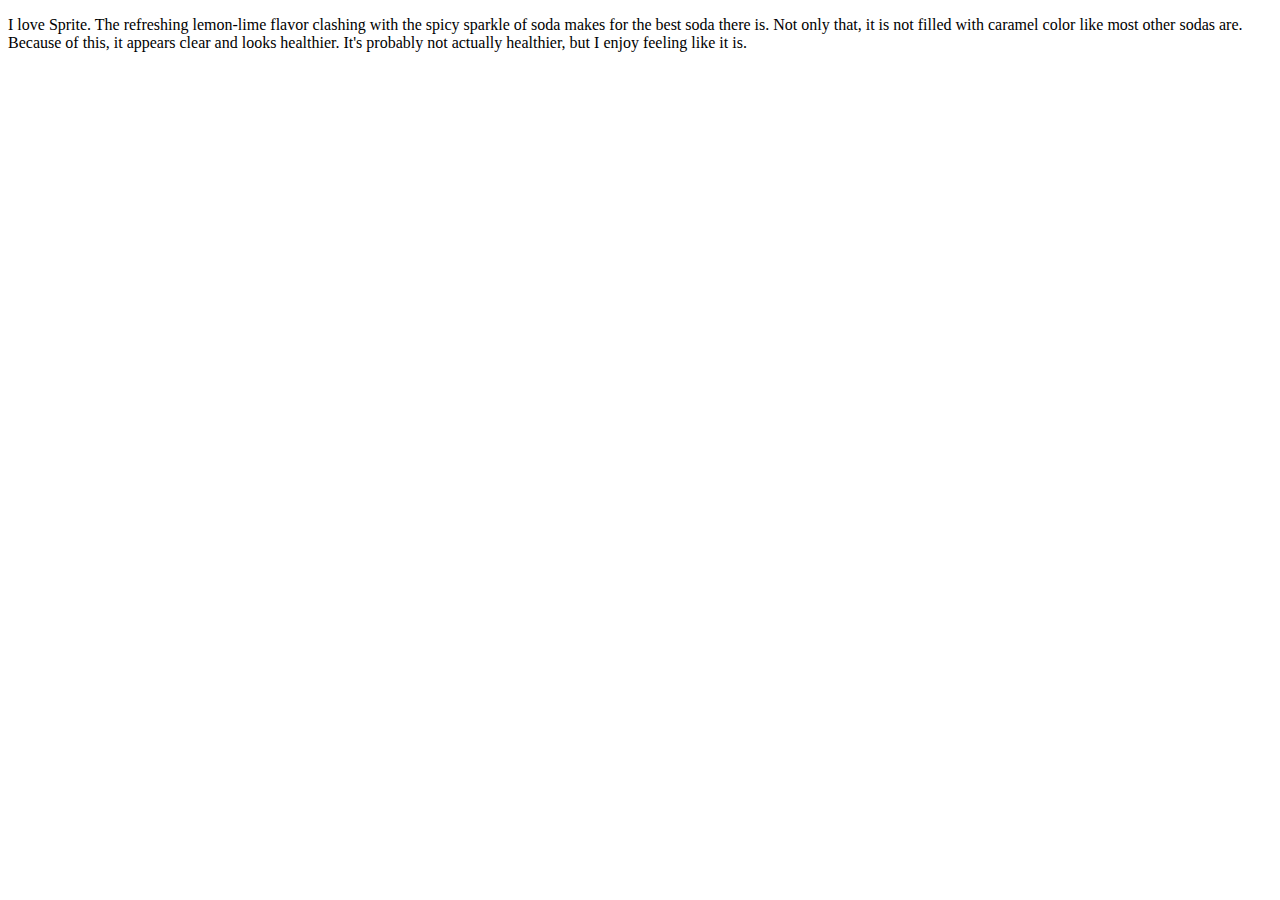
<file: chapter1/index.html>
<!DOCTYPE html>
<html lang="en">
<head>
    <meta charset="UTF-8">
    <meta name="viewport" content="width=device-width, initial-scale=1.0">
    <title>My First Paragraph</title>
</head>
<body>
    <p>I love Sprite. The refreshing lemon-lime flavor clashing with the spicy sparkle of soda makes for the best soda there is. Not only that, it is not filled with caramel color like most other sodas are. Because of this, it appears clear and looks healthier. It's probably not actually healthier, but I enjoy feeling like it is.</p>
</body>
</html>
</file>
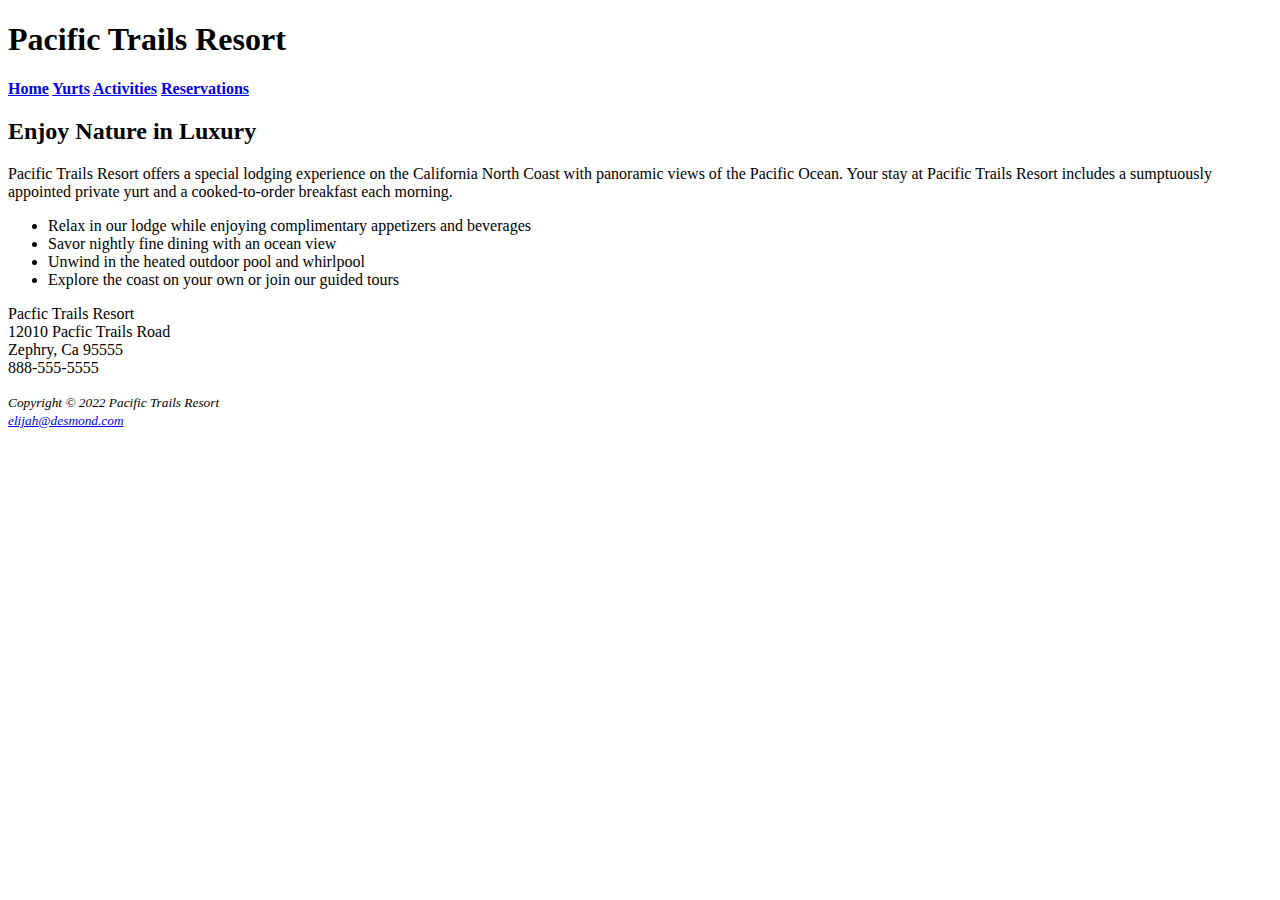
<file: chapter2/pacific/index.html>
<!DOCTYPE html>
<html lang="en">
<head>
    <meta charset="UTF-8">
    <meta name="viewport" content="width=device-width, initial-scale=1.0">
    <title>Pacific Trails Resort</title>
</head>

<body>
    <header>
        <h1>Pacific Trails Resort</h1>
    </header>

 <!-- nav>ul*4>li>a -->   
    <nav>
        <b>    
            <p>
                <a href="index.html">Home</a>     <a href="yurts.html">Yurts</a>     <a href="activities.html">Activities</a>     <a href="reservations.html">Reservations</a>
            </p>
        </b>
    </nav>

<!-- main>h2{}+p{} -->
    <main>
        <h2>Enjoy Nature in Luxury</h2>
        <p>
            Pacific Trails Resort offers a special lodging experience on the California North Coast with panoramic views of the Pacific Ocean. Your stay at Pacific Trails Resort includes a sumptuously appointed private yurt and a cooked-to-order breakfast each morning.
        </p>
        <ul>
            <li>Relax in our lodge while enjoying complimentary appetizers and beverages</li>
            <li>Savor nightly fine dining with an ocean view</li>
            <li>Unwind in the heated outdoor pool and whirlpool</li>
            <li>Explore the coast on your own or join our guided tours</li>
        </ul>
        <div>
            <p>
                Pacfic Trails Resort <br />
                12010 Pacfic Trails Road <br />
                Zephry, Ca 95555 <br />
                888-555-5555
            </p>
        </div>
    </main>
    <footer>
        <p><small><i>
            Copyright &copy; 2022 Pacific Trails Resort <br />
            <a href="mailto:elijah@desmond.com">elijah@desmond.com</a>
        </i></small></p>
    </footer> 
</body>

</html>
</file>
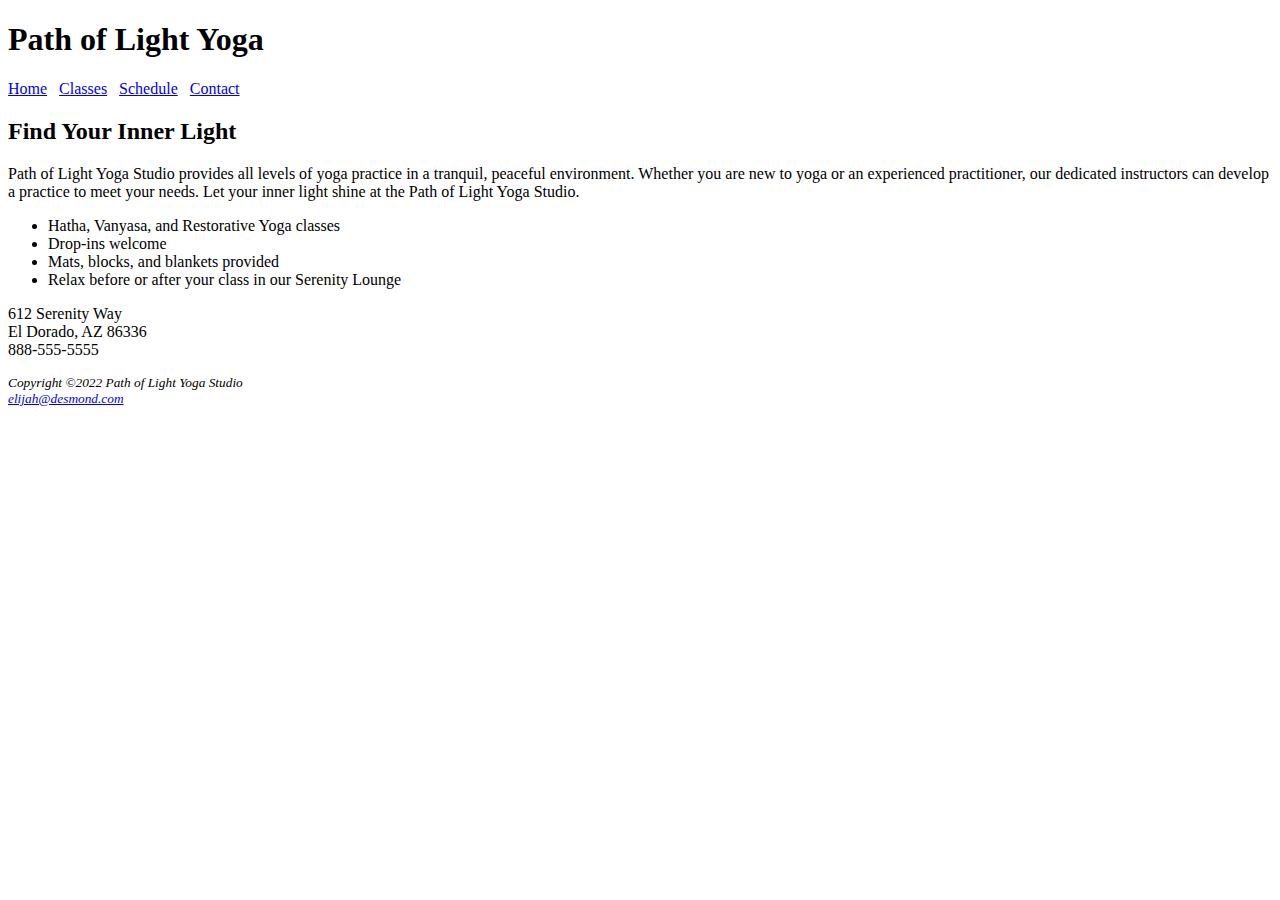
<file: chapter3/yoga/index.html>
<!DOCTYPE html>
<html lang="en">
<head>
    <meta charset="UTF-8">
    <meta name="viewport" content="width=device-width, initial-scale=1.0">
    <title>Path of Light Yoga Studio</title>
</head>
<body>
    <header>
        <h1>Path of Light Yoga</h1>
    </header>

    <nav>
            <p>
                <a href="index.html">Home</a> &nbsp;
                <a href="classes.html">Classes</a> &nbsp;
                <a href="schedule.html">Schedule</a> &nbsp;
                <a href="contact.html">Contact</a>
            </p>
    </nav>

    <main>
        <h2>Find Your Inner Light</h2>
        <p>
            Path of Light Yoga Studio provides all levels of yoga practice in a tranquil, peaceful environment. Whether you are new to yoga or an experienced practitioner, our dedicated instructors can develop a practice to meet your needs. Let your inner light shine at the Path of Light Yoga Studio.
        </p>
        <ul>
            <li>Hatha, Vanyasa, and Restorative Yoga classes</li>
            <li>Drop-ins welcome</li>
            <li>Mats, blocks, and blankets provided</li>
            <li>Relax before or after your class in our Serenity Lounge</li>
        </ul>
        <div>
            <p>
                612 Serenity Way <br />
                El Dorado, AZ 86336 <br />
                888-555-5555 <br />
            </p>
        </div>
    </main>

    <footer>
        <small>
            <i>
                <p>
                    Copyright &copy;2022 Path of Light Yoga Studio <br />
                    <a href="mailto:elijah@desmond.com">elijah@desmond.com</a>
                </p>
            </i>
        </small>
    </footer>
</body>
</html>
</file>
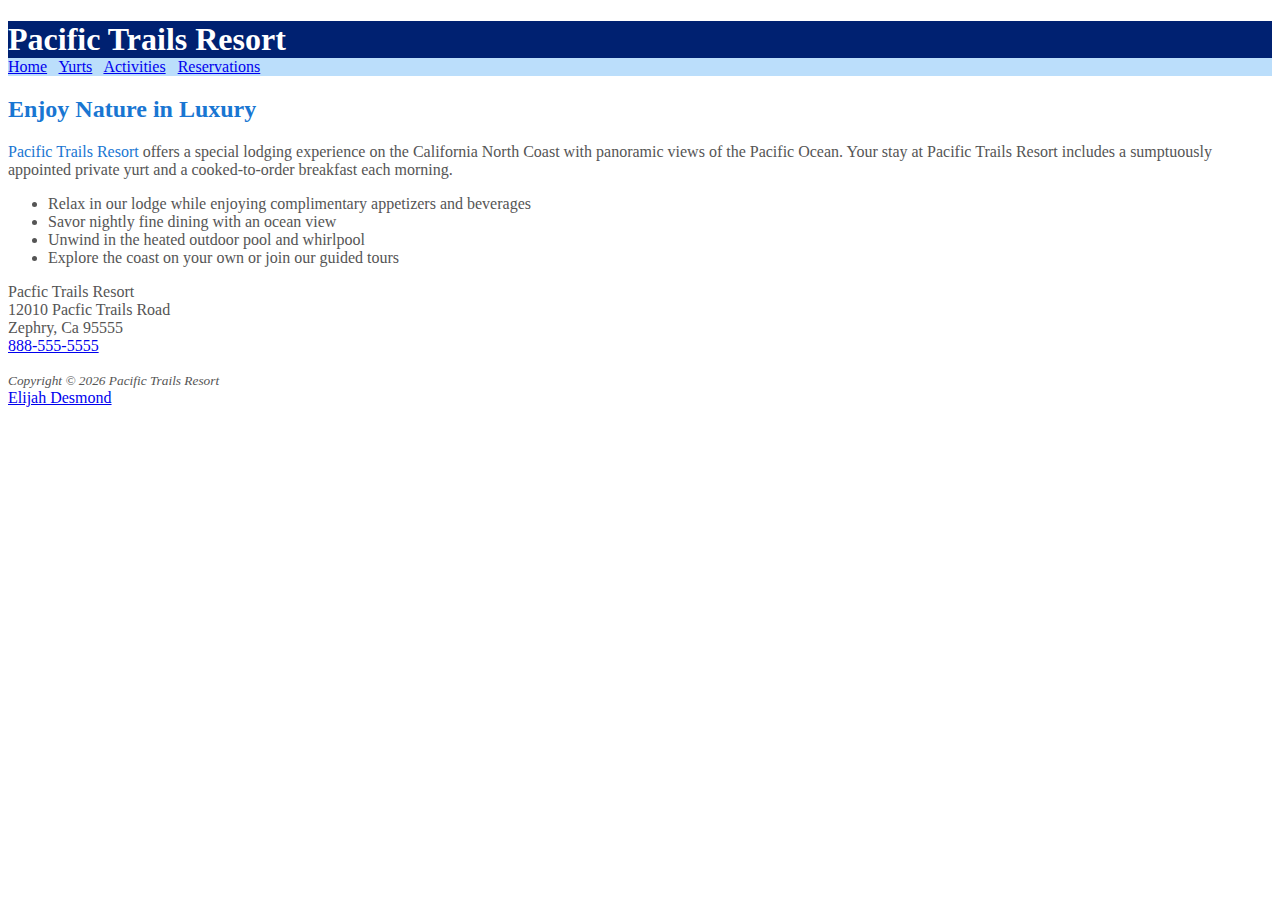
<file: chapter4/pacific/index.html>
<!DOCTYPE html>
<html lang="en">
<head>
    <meta charset="UTF-8">
    <meta name="viewport" content="width=device-width, initial-scale=1.0">
    <title>Pacific Trails Resort</title>
    <link rel="stylesheet" href="pacific.css">
</head>

<body>
    <header>
        <h1>Pacific Trails Resort</h1>
    </header>

 <!-- nav>ul*4>li>a -->   
    <nav> 
        <a href="index.html">Home</a> &nbsp;
        <a href="yurts.html">Yurts</a> &nbsp;
        <a href="activities.html">Activities</a> &nbsp;
        <a href="reservations.html">Reservations</a>
    </nav>

<!-- main>h2{}+p{} -->
    <main>
        <h2>Enjoy Nature in Luxury</h2>
        <p>
            <span class="resort">Pacific Trails Resort</span> offers a special lodging experience on the California North Coast with panoramic views of the Pacific Ocean. Your stay at Pacific Trails Resort includes a sumptuously appointed private yurt and a cooked-to-order breakfast each morning.
        </p>
        <ul>
            <li>Relax in our lodge while enjoying complimentary appetizers and beverages</li>
            <li>Savor nightly fine dining with an ocean view</li>
            <li>Unwind in the heated outdoor pool and whirlpool</li>
            <li>Explore the coast on your own or join our guided tours</li>
        </ul>
        <div id="contact">
            <p>
                Pacfic Trails Resort <br />
                12010 Pacfic Trails Road <br />
                Zephry, Ca 95555 <br />
                <a href="tel:+1-888-555-5555">888-555-5555</a>
            </p>
        </div>
    </main>
    <footer>
        <p>
           <small><i>Copyright &copy; 2026 Pacific Trails Resort</i></small> <br />
            <a href="mailto:elijah@desmond.com">Elijah Desmond</a>
        </p>
    </footer> 
</body>
</html>
</file>
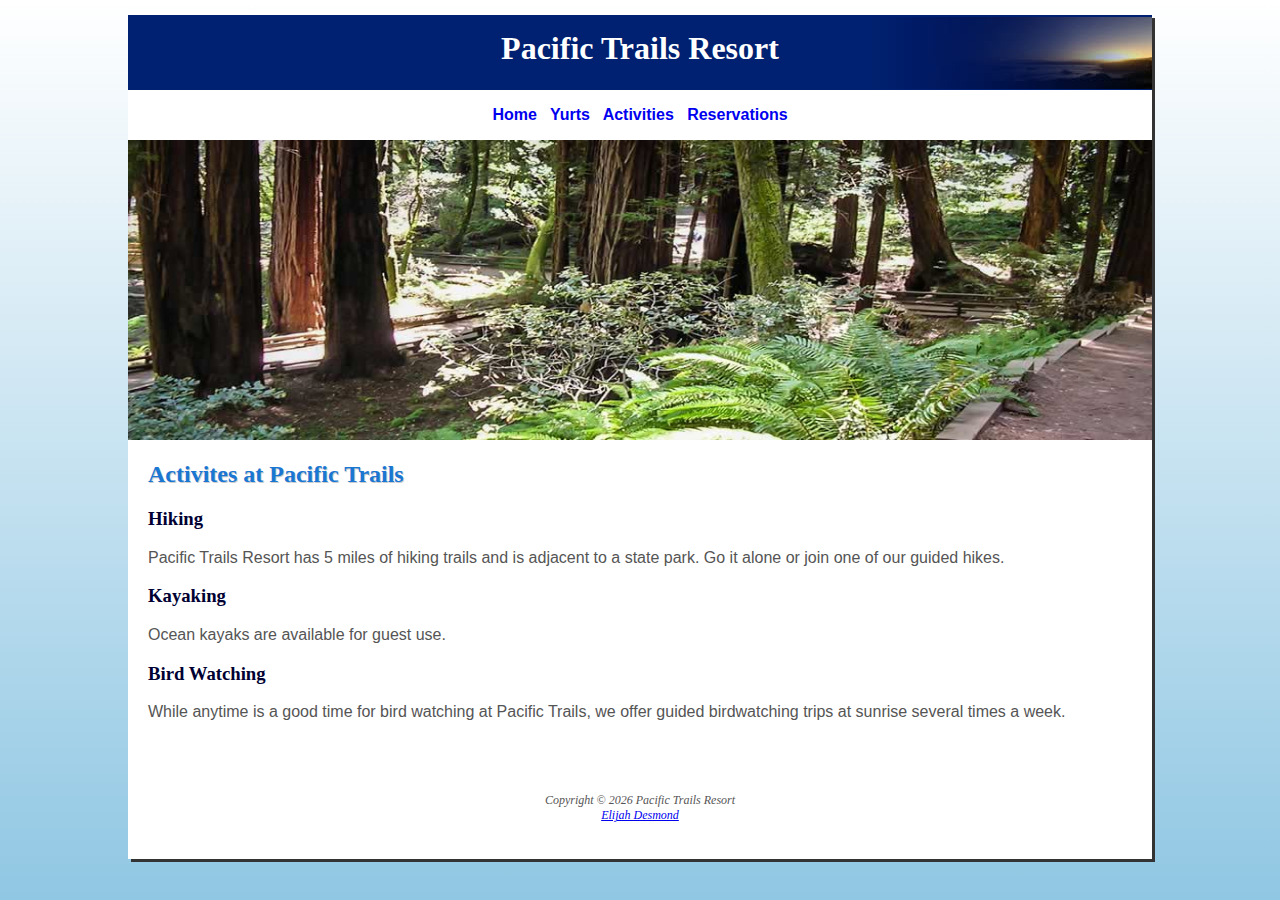
<file: activities.html>
<!DOCTYPE html>
<html lang="en">
<head>
    <meta charset="UTF-8">
    <meta name="viewport" content="width=device-width, initial-scale=1.0">
    <title>Pacific Trail Resort :: Activities</title>
    <link rel="stylesheet" href="pacific.css">
</head>

<body>
<div id="wrapper">
    <header>
        <h1>Pacific Trails Resort</h1>
    </header>

 <!-- nav>ul*4>li>a -->   
    <nav>   
            <a href="index.html">Home</a> &nbsp;
            <a href="yurts.html">Yurts</a> &nbsp;
            <a href="activities.html">Activities</a> &nbsp;
            <a href="reservations.html">Reservations</a>
    </nav>

<!-- (p+3)*3 -->

    <div id="trailhero"></div>
    <main>
        <h2>Activites at Pacific Trails</h2>
     <h3>Hiking</h3>
     <p>Pacific Trails Resort has 5 miles of hiking trails and is adjacent to a state park. Go it alone or join one of our guided hikes.</p>
     <h3>Kayaking</h3>
     <p>Ocean kayaks are available for guest use.</p>
     <h3>Bird Watching</h3>
     <p>While anytime is a good time for bird watching at Pacific Trails, we offer guided birdwatching trips at sunrise several times a week.</p>
    </main>
    <footer>
        <p>
            Copyright &copy; 2026 Pacific Trails Resort <br />
            <a href="mailto:elijah@desmond.com">Elijah Desmond</a>
        </p>
    </footer> 
</div>
</body>
</html>
</file>
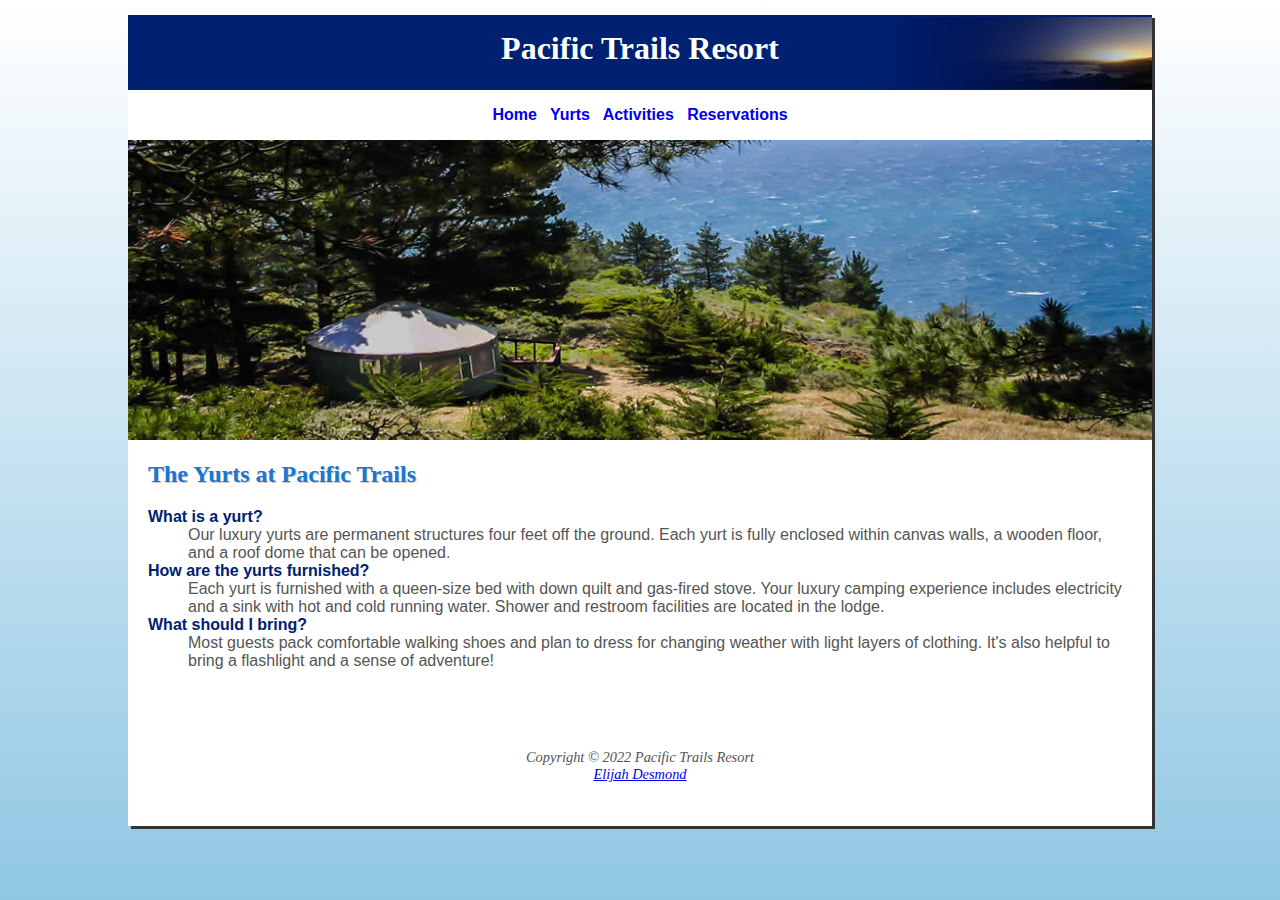
<file: yurts.html>
<!DOCTYPE html>
<html lang="en">
<head>
    <meta charset="UTF-8">
    <meta name="viewport" content="width=device-width, initial-scale=1.0">
    <title>Pacific Trail Resort :: Yurts</title>
    <link rel="stylesheet" href="pacific.css">
</head>

<body>
    <div id="wrapper">
    <header>
        <h1>Pacific Trails Resort</h1>
    </header>

 <!-- nav>ul*4>li>a -->   
    <nav>   
            <a href="index.html">Home</a> &nbsp;
            <a href="yurts.html">Yurts</a> &nbsp;
            <a href="activities.html">Activities</a> &nbsp;
            <a href="reservations.html">Reservations</a>
    </nav>

<!-- dl>(dt+dd)*3 -->

    <div id="yurthero"></div>
    <main>
        <h2>The Yurts at Pacific Trails</h2>
        <dl>
            <dt><strong>What is a yurt?</strong></dt>
            <dd>
                Our luxury yurts are permanent structures four feet off the ground. Each yurt is fully enclosed within canvas walls, a wooden floor, and a roof dome that can be opened.
            </dd>
            <dt><strong>How are the yurts furnished?</strong></dt>
            <dd>
                Each yurt is furnished with a queen-size bed with down quilt and gas-fired stove. Your luxury camping experience includes electricity and a sink with hot and cold running water. Shower and restroom facilities are located in the lodge.
            </dd>
            <dt><strong>What should I bring?</strong></dt>
            <dd>
                Most guests pack comfortable walking shoes and plan to dress for changing weather with light layers of clothing. It's also helpful to bring a flashlight and a sense of adventure!
            </dd>
        </dl>
    </main>
    <footer id="content">
        <p>
            Copyright &copy; 2022 Pacific Trails Resort <br />
            <a href="mailto:elijah@desmond.com">Elijah Desmond</a>
        </p>
    </footer> 
    </div>
</body>
</html>
</file>
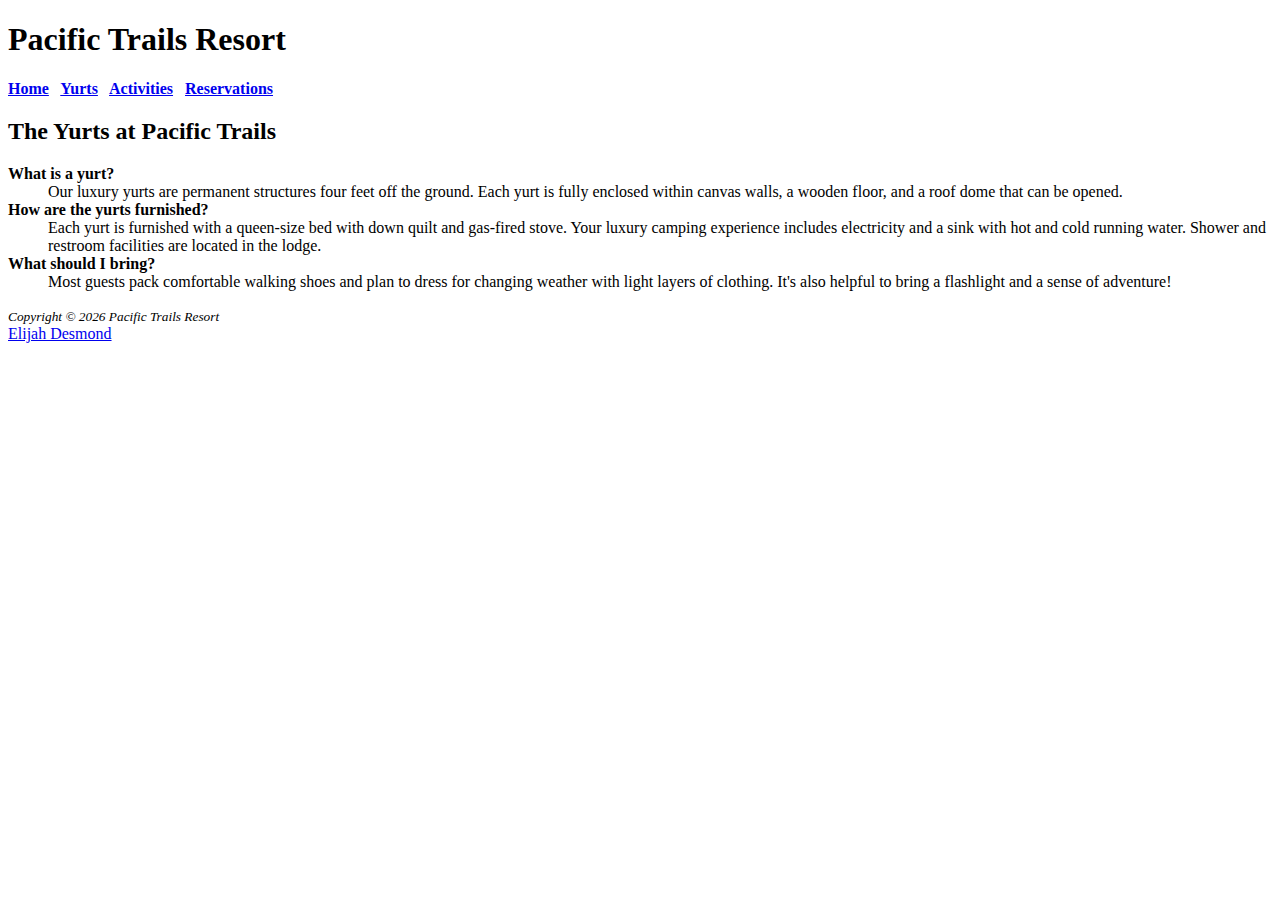
<file: chapter2/pacific/yurts.html>
<!DOCTYPE html>
<html lang="en">
<head>
    <meta charset="UTF-8">
    <meta name="viewport" content="width=device-width, initial-scale=1.0">
    <title>Pacific Trail Resort :: Yurts</title>
</head>

<body>
    <header>
        <h1>Pacific Trails Resort</h1>
    </header>

 <!-- nav>ul*4>li>a -->   
    <nav>
        <b>    
            <a href="index.html">Home</a> &nbsp;
            <a href="yurts.html">Yurts</a> &nbsp;
            <a href="activities.html">Activities</a> &nbsp;
            <a href="reservations.html">Reservations</a>
        </b>
    </nav>

<!-- dl>(dt+dd)*3 -->
    <main>
        <h2>The Yurts at Pacific Trails</h2>
        <dl>
            <dt><strong>What is a yurt?</strong></dt>
            <dd>
                Our luxury yurts are permanent structures four feet off the ground. Each yurt is fully enclosed within canvas walls, a wooden floor, and a roof dome that can be opened.
            </dd>
            <dt><strong>How are the yurts furnished?</strong></dt>
            <dd>
                Each yurt is furnished with a queen-size bed with down quilt and gas-fired stove. Your luxury camping experience includes electricity and a sink with hot and cold running water. Shower and restroom facilities are located in the lodge.
            </dd>
            <dt><strong>What should I bring?</strong></dt>
            <dd>
                Most guests pack comfortable walking shoes and plan to dress for changing weather with light layers of clothing. It's also helpful to bring a flashlight and a sense of adventure!
            </dd>
        </dl>
    </main>
    <footer>
        <p>
           <small><i>Copyright &copy; 2026 Pacific Trails Resort</i></small> <br />
            <a href="mailto:elijah@desmond.com">Elijah Desmond</a>
        </p>
    </footer> 
</body>
</html>
</file>
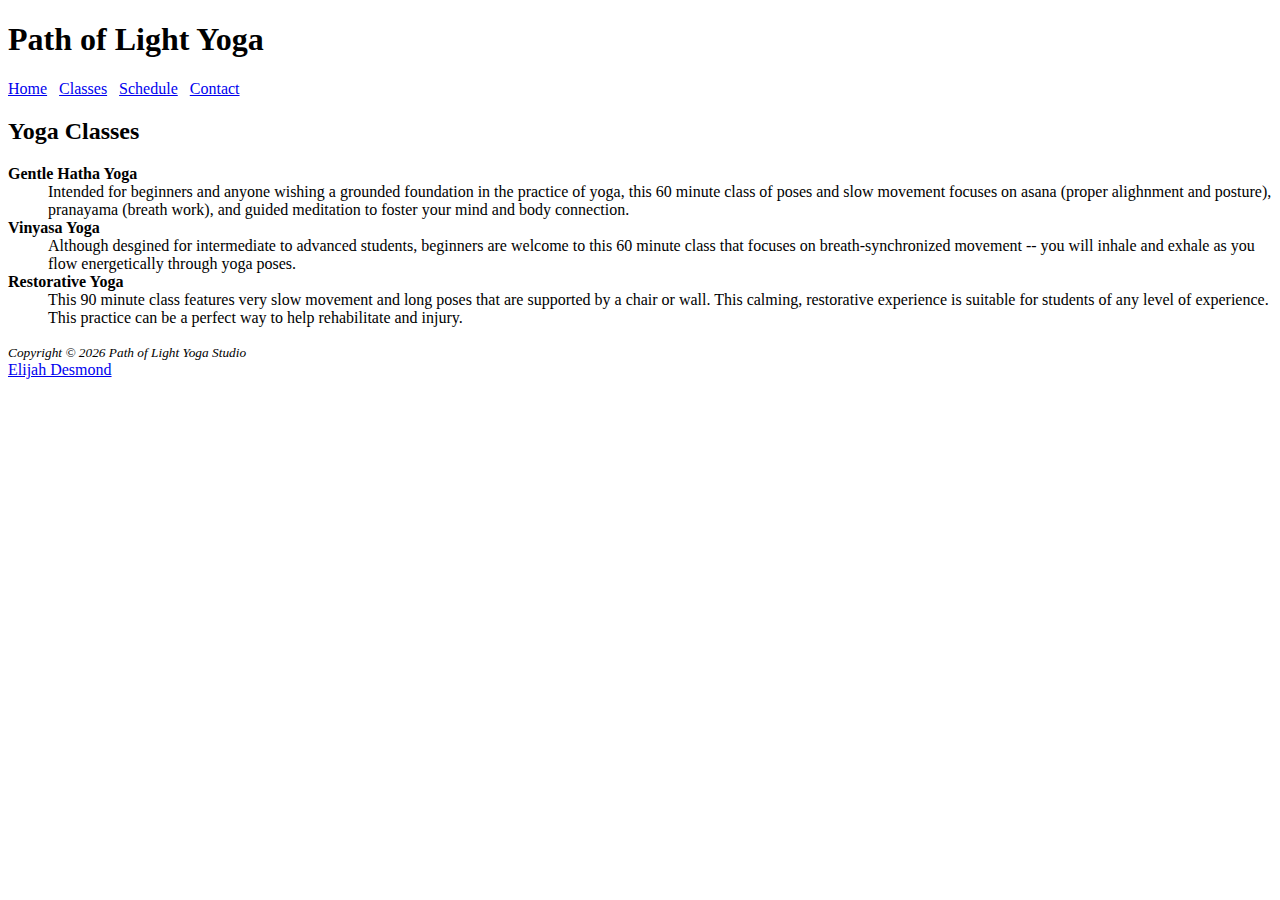
<file: chapter3/yoga/classes.html>
<!DOCTYPE html>
<html lang="en">
<head>
    <meta charset="UTF-8">
    <meta name="viewport" content="width=device-width, initial-scale=1.0">
    <title>Path of Light Yoga Studio :: Classes</title>
</head>
<body>
    <header>
        <h1>Path of Light Yoga</h1>
    </header>

    <nav>
            <p>
                <a href="index.html">Home</a> &nbsp;
                <a href="classes.html">Classes</a> &nbsp;
                <a href="schedule.html">Schedule</a> &nbsp;
                <a href="contact.html">Contact</a>
            </p>
    </nav>

    <main>
        <h2>Yoga Classes</h2>
        <dl>
            <dt><strong>Gentle Hatha Yoga</strong></dt>
            <dd>Intended for beginners and anyone wishing a grounded foundation in the practice of yoga, this 60 minute class of poses and slow movement focuses on asana (proper alighnment and posture), pranayama (breath work), and guided meditation to foster your mind and body connection.</dd>
            <dt><strong>Vinyasa Yoga</strong></dt>
            <dd>Although desgined for intermediate to advanced students, beginners are welcome to this 60 minute class that focuses on breath-synchronized movement -- you will inhale and exhale as you flow energetically through yoga poses.</dd>
            <dt><strong>Restorative Yoga</strong></dt>
            <dd>This 90 minute class features very slow movement and long poses that are supported by a chair or wall. This calming, restorative experience is suitable for students of any level of experience. This practice can be a perfect way to help rehabilitate and injury.</dd>
        </dl>
    </main>

    <footer>
        <p><small><i>Copyright &copy; 2026 Path of Light Yoga Studio</i></small><br />
        <a href="mailto:elijah@desmond.com">Elijah Desmond</a></p>
    </footer>
</body>
</html>
</file>
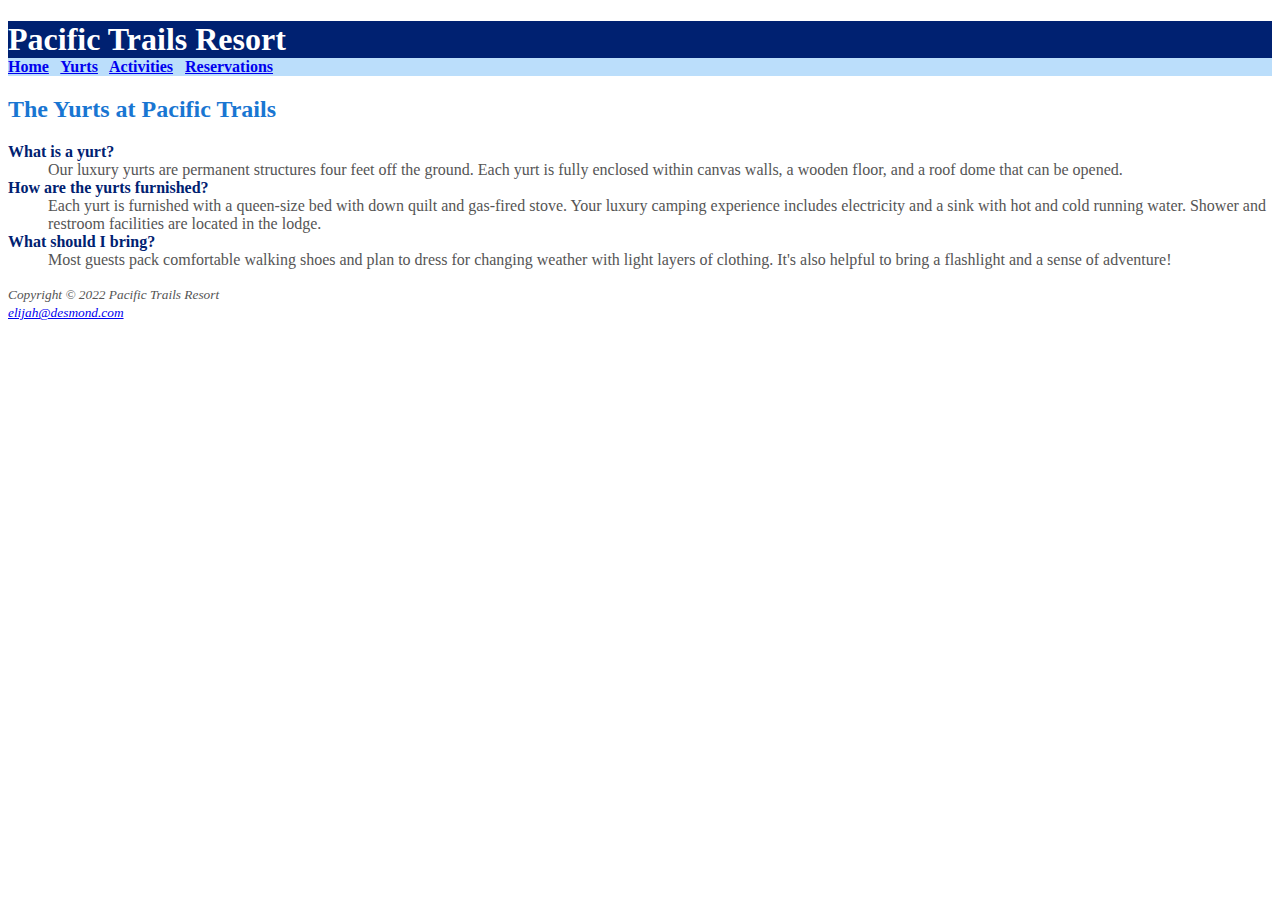
<file: chapter4/pacific/yurts.html>
<!DOCTYPE html>
<html lang="en">
<head>
    <meta charset="UTF-8">
    <meta name="viewport" content="width=device-width, initial-scale=1.0">
    <title>Pacific Trail Resort :: Yurts</title>
    <link rel="stylesheet" href="pacific.css">
</head>

<body>
    <header>
        <h1>Pacific Trails Resort</h1>
    </header>

 <!-- nav>ul*4>li>a -->   
    <nav>
        <b>    
            <a href="index.html">Home</a> &nbsp;
            <a href="yurts.html">Yurts</a> &nbsp;
            <a href="activities.html">Activities</a> &nbsp;
            <a href="reservations.html">Reservations</a>
        </b>
    </nav>

<!-- dl>(dt+dd)*3 -->
    <main>
        <h2>The Yurts at Pacific Trails</h2>
        <dl>
            <dt><strong>What is a yurt?</strong></dt>
            <dd>
                Our luxury yurts are permanent structures four feet off the ground. Each yurt is fully enclosed within canvas walls, a wooden floor, and a roof dome that can be opened.
            </dd>
            <dt><strong>How are the yurts furnished?</strong></dt>
            <dd>
                Each yurt is furnished with a queen-size bed with down quilt and gas-fired stove. Your luxury camping experience includes electricity and a sink with hot and cold running water. Shower and restroom facilities are located in the lodge.
            </dd>
            <dt><strong>What should I bring?</strong></dt>
            <dd>
                Most guests pack comfortable walking shoes and plan to dress for changing weather with light layers of clothing. It's also helpful to bring a flashlight and a sense of adventure!
            </dd>
        </dl>
    </main>
    <footer>
        <p><small><i>
            Copyright &copy; 2022 Pacific Trails Resort <br />
            <a href="mailto:elijah@desmond.com">elijah@desmond.com</a>
        </i></small></p>
    </footer> 
</body>
</html>
</file>
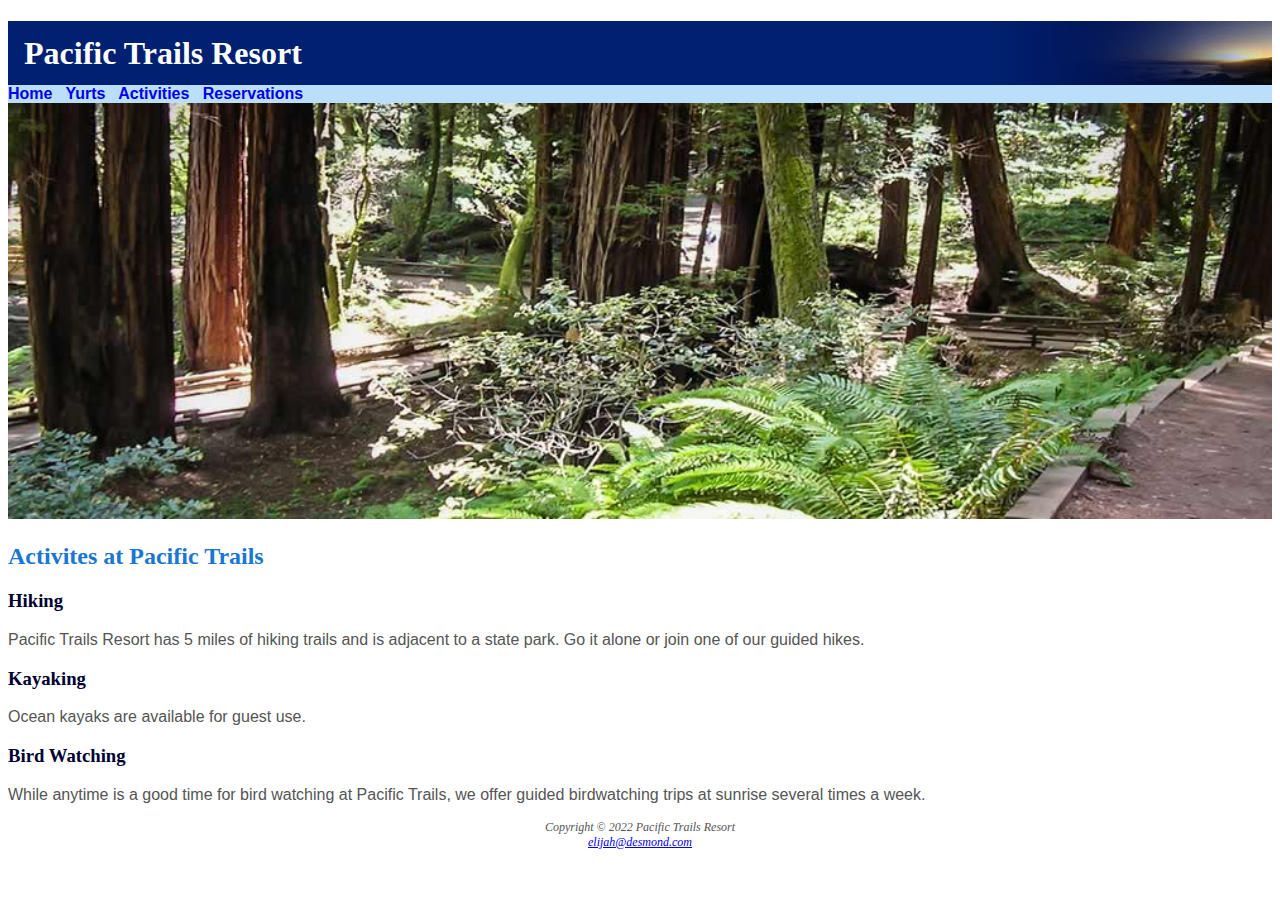
<file: chapter5/pacific/activities.html>
<!DOCTYPE html>
<html lang="en">
<head>
    <meta charset="UTF-8">
    <meta name="viewport" content="width=device-width, initial-scale=1.0">
    <title>Pacific Trail Resort :: Activities</title>
    <link rel="stylesheet" href="pacific.css">
</head>

<body>
    <header>
        <h1>Pacific Trails Resort</h1>
    </header>

 <!-- nav>ul*4>li>a -->   
    <nav>   
            <a href="index.html">Home</a> &nbsp;
            <a href="yurts.html">Yurts</a> &nbsp;
            <a href="activities.html">Activities</a> &nbsp;
            <a href="reservations.html">Reservations</a>
    </nav>

<!-- (p+3)*3 -->

    <div>   
        <img src="trail.jpg" alt="trail" width="100%">
    </div>
    <main>
        <h2>Activites at Pacific Trails</h2>
     <h3>Hiking</h3>
     <p>Pacific Trails Resort has 5 miles of hiking trails and is adjacent to a state park. Go it alone or join one of our guided hikes.</p>
     <h3>Kayaking</h3>
     <p>Ocean kayaks are available for guest use.</p>
     <h3>Bird Watching</h3>
     <p>While anytime is a good time for bird watching at Pacific Trails, we offer guided birdwatching trips at sunrise several times a week.</p>
    </main>
    <footer>
        <p>
            Copyright &copy; 2022 Pacific Trails Resort <br />
            <a href="mailto:elijah@desmond.com">elijah@desmond.com</a>
        </p>
    </footer> 
</body>
</html>
</file>
<file: chapter4/pacific/pacific.css>
body {
    background-color:#FFFFFF;
    color:#555555;
}

header {
    background-color:#002171;
    color:#FFFFFF;
}

nav {
    background-color:#BBDEFB;
}

h2 {
    color:#1976D2;
}

dt {
    color:#002171;
}

.resort {
    color:#1976D2;
}

h1 {
    margin-bottom:0px;
}
</file>
<file: pacific.css>
body {
    background-color:#90C7E3; /* bgc#90C7E3 */
    background: linear-gradient(to bottom,#FFF, #90C7E3);
    background-attachment: fixed;
    color:#555; /* c#555 */
    font-family:Arial, Helvetica, sans-serif; /* ffa */
    margin:0px;
}

header {
    background-color:#002171; /* bgc#002171 */
    color:#FFF; /* c#fff */
    background-image:url(sunset.jpg); /* bgi */
    background-repeat:no-repeat; /* bgr */
    background-position:right; /* bgdp */
    height: 60px; /* h60px */
    text-align:center; /* tac */
    padding-top: 15px; /* pt15px */
    margin-top: 15px; /* mt15px */

}

nav {
    background-color:#FFF; /* bgc#fff */
    font-weight: bold; /* fwb */
    padding: 1em; /* p1em */
    text-align: center; /* tac */
}
nav a {
    text-decoration:none; /* txd */
}

h1 {
    margin-bottom:0px; /* mb0 */
    margin-top: 0px; /* mt0 */
}

h2 {
    color:#1976D2; /* c#1976d2 */
    text-shadow: 1px 1px #ccc; /* txsh1px1px#ccc */
}

h3 {
    color: #003; /* c#003 */ 
}

h1,h2,h3 {
    font-family:Georgia, 'Times New Roman', serif;
}

dt {
    color:#002171; /* c#002171 */
}

address {
    font-style: normal; /* fsnormal */
}

footer {
    font-size:75%; /* fsz75% */
    font-style:italic; /* fsi */
    text-align:center; /* tac */
    font-family:Georgia, 'Times New Roman', serif;
    padding: 2em; /* p2em */
}

main {
    padding: 1px 20px 20px; /* p1px20px20px */
    display: block; /* db */
}

.resort {
    color:#1976D2; /* c#1976D2 */
}

#content {
    font-size:90%; /* fsz90% */
}

#wrapper {
    width:80%; /* w80% */
    margin: auto;
    background-color: #fff; /* bgc#fff */
    min-width: 960px; /* minw960px */
    max-width: 2048px; /* maxw2048px */
    box-shadow: 3px 3px #333; /* bxsh3px3px#333 */
}

#homehero {
    background-image:url(coast.jpg); /* bgi */
}

#yurthero {
    background-image:url(yurt.jpg); /* bgi */
}

#trailhero {
    background-image:url(trail.jpg); /* bgi */
}

#homehero, #yurthero, #trailhero {
    height: 18.75rem; /* h18.75rem */
    background-size: 100% 100%; /* bgz100%100% */
    background-repeat: no-repeat;
}
</file>
<file: chapter5/pacific/pacific.css>
body {
    background-color:#FFF; /* bgc#fff */
    color:#555; /* c#fff */
    font-family:Arial, Helvetica, sans-serif; /* ffa */
}

header {
    background-color:#002171; /* bgc#002171 */
    color:#FFF; /* c#fff */
    background-image:url(sunset.jpg); /* bgi */
    line-height:400%; /* lh400% */
    text-indent:1em; /* txi */
    background-repeat:no-repeat; /* bgr */
    background-position:right; /* bgdp */
}

nav {
    background-color:#BBDEFB; /* bgc#bbdefb */
    font-weight: bold; /* fwb */
}
nav a {
    text-decoration:none; /* txd */
}

h1 {
    margin-bottom:0px; /* mb0 */ 
}

h2 {
    color:#1976D2; /* c#1976d2 */
}

h3 {
    color: #003; /* c#003 */ 
}

h1,h2,h3 {
    font-family:Georgia, 'Times New Roman', serif;
}

dt {
    color:#002171; /* c#002171 */
}

address {
    font-style: normal; /* fsnormal */
}

footer {
    font-size:75%; /* fsz75% */
    font-style:italic; /* fsi */
    text-align:center; /* tac */
    font-family:Georgia, 'Times New Roman', serif;
}

.resort {
    color:#1976D2; /* c#1976D2 */
}

#content {
    font-size:90%; /* fsz90% */
}
</file>
